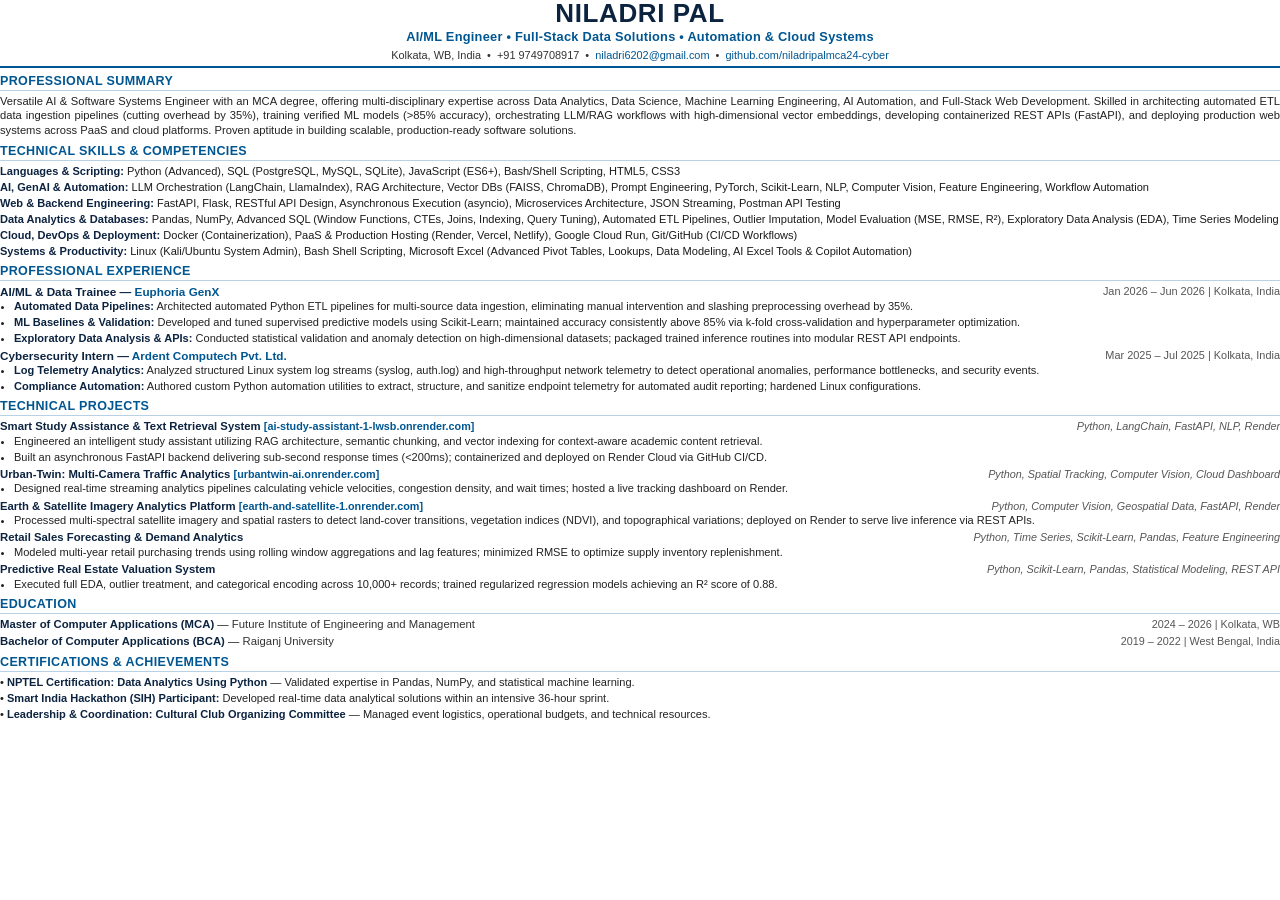
<file: resume.html>
<!DOCTYPE html>
<html lang="en">
<head>
  <meta charset="UTF-8" />
  <meta name="viewport" content="width=device-width, initial-scale=1.0" />
  <title>Niladri Pal - Resume</title>
  <style>
    @page {
      size: letter portrait;
      margin: 0.35in 0.45in 0.35in 0.45in;
    }
    * {
      box-sizing: border-box;
      margin: 0;
      padding: 0;
    }
    body {
      font-family: -apple-system, BlinkMacSystemFont, "Segoe UI", Roboto, "Helvetica Neue", Arial, sans-serif;
      color: #1a1a1a;
      background: #FFFFFF;
      font-size: 8.7pt;
      line-height: 1.30;
      -webkit-font-smoothing: antialiased;
    }
    .header {
      text-align: center;
      border-bottom: 2px solid #005691;
      padding-bottom: 3.5px;
      margin-bottom: 5px;
    }
    h1 {
      font-size: 19.5pt;
      font-weight: 800;
      letter-spacing: 0.6px;
      color: #0c2340;
      margin-bottom: 1.5px;
      line-height: 1.05;
    }
    .subtitle {
      font-size: 9.6pt;
      font-weight: 700;
      color: #005691;
      letter-spacing: 0.25px;
      margin-bottom: 2.5px;
    }
    .contact-info {
      font-size: 8.2pt;
      color: #333333;
    }
    .contact-info a {
      color: #005691;
      text-decoration: none;
    }
    .contact-info a:hover {
      text-decoration: underline;
    }
    .section-title {
      font-size: 9.4pt;
      font-weight: 800;
      color: #005691;
      border-bottom: 1.2px solid #b8d1e5;
      padding-bottom: 1px;
      margin-top: 5px;
      margin-bottom: 3px;
      text-transform: uppercase;
      letter-spacing: 0.35px;
    }
    .summary-text {
      font-size: 8.4pt;
      text-align: justify;
      color: #222222;
      line-height: 1.30;
    }
    .skill-category {
      margin-bottom: 1.8px;
      font-size: 8.3pt;
      line-height: 1.28;
    }
    .skill-label {
      font-weight: 700;
      color: #0c2340;
    }
    .job-header {
      display: flex;
      justify-content: space-between;
      font-weight: 700;
      font-size: 8.8pt;
      color: #0c2340;
      margin-top: 3px;
    }
    .job-company {
      font-weight: 700;
      color: #005691;
    }
    .job-meta {
      font-size: 8.2pt;
      color: #555555;
      font-weight: 500;
    }
    ul {
      margin-left: 14px;
      margin-bottom: 2px;
    }
    li {
      margin-bottom: 1.5px;
      font-size: 8.3pt;
      color: #222222;
      line-height: 1.28;
    }
    li strong {
      color: #0c2340;
      font-weight: 700;
    }
    .project-header {
      display: flex;
      justify-content: space-between;
      align-items: baseline;
      font-size: 8.5pt;
      margin-top: 3px;
    }
    .project-title {
      font-weight: 700;
      color: #0c2340;
    }
    .project-url {
      color: #005691;
      font-weight: 600;
      text-decoration: none;
      font-size: 8.1pt;
    }
    .project-url:hover {
      text-decoration: underline;
    }
    .project-stack {
      font-weight: 400;
      color: #555555;
      font-style: italic;
      font-size: 8.1pt;
    }
    .edu-row {
      display: flex;
      justify-content: space-between;
      font-size: 8.5pt;
      margin-top: 2px;
    }
    .edu-degree {
      font-weight: 700;
      color: #0c2340;
    }
    .edu-institution {
      color: #333333;
    }
    .edu-date {
      color: #555555;
      font-size: 8.1pt;
    }
    .cert-item {
      font-size: 8.3pt;
      margin-top: 1.5px;
      color: #222222;
      line-height: 1.28;
    }
    .cert-title {
      font-weight: 700;
      color: #0c2340;
    }
  </style>
</head>
<body>

  <!-- Header -->
  <div class="header">
    <h1>NILADRI PAL</h1>
    <div class="subtitle">AI/ML Engineer &bull; Full-Stack Data Solutions &bull; Automation &amp; Cloud Systems</div>
    <div class="contact-info">
      Kolkata, WB, India &nbsp;&bull;&nbsp; +91 9749708917 &nbsp;&bull;&nbsp; <a href="mailto:niladri6202@gmail.com">niladri6202@gmail.com</a> &nbsp;&bull;&nbsp; <a href="https://github.com/niladripalmca24-cyber" target="_blank">github.com/niladripalmca24-cyber</a>
    </div>
  </div>

  <!-- Professional Summary -->
  <div class="section-title">Professional Summary</div>
  <p class="summary-text">
    Versatile AI &amp; Software Systems Engineer with an MCA degree, offering multi-disciplinary expertise across Data Analytics, Data Science, Machine Learning Engineering, AI Automation, and Full-Stack Web Development. Skilled in architecting automated ETL data ingestion pipelines (cutting overhead by 35%), training verified ML models (&gt;85% accuracy), orchestrating LLM/RAG workflows with high-dimensional vector embeddings, developing containerized REST APIs (FastAPI), and deploying production web systems across PaaS and cloud platforms. Proven aptitude in building scalable, production-ready software solutions.
  </p>

  <!-- Technical Skills & Competencies -->
  <div class="section-title">Technical Skills &amp; Competencies</div>
  <div class="skill-category">
    <span class="skill-label">Languages &amp; Scripting:</span> Python (Advanced), SQL (PostgreSQL, MySQL, SQLite), JavaScript (ES6+), Bash/Shell Scripting, HTML5, CSS3
  </div>
  <div class="skill-category">
    <span class="skill-label">AI, GenAI &amp; Automation:</span> LLM Orchestration (LangChain, LlamaIndex), RAG Architecture, Vector DBs (FAISS, ChromaDB), Prompt Engineering, PyTorch, Scikit-Learn, NLP, Computer Vision, Feature Engineering, Workflow Automation
  </div>
  <div class="skill-category">
    <span class="skill-label">Web &amp; Backend Engineering:</span> FastAPI, Flask, RESTful API Design, Asynchronous Execution (asyncio), Microservices Architecture, JSON Streaming, Postman API Testing
  </div>
  <div class="skill-category">
    <span class="skill-label">Data Analytics &amp; Databases:</span> Pandas, NumPy, Advanced SQL (Window Functions, CTEs, Joins, Indexing, Query Tuning), Automated ETL Pipelines, Outlier Imputation, Model Evaluation (MSE, RMSE, R²), Exploratory Data Analysis (EDA), Time Series Modeling
  </div>
  <div class="skill-category">
    <span class="skill-label">Cloud, DevOps &amp; Deployment:</span> Docker (Containerization), PaaS &amp; Production Hosting (Render, Vercel, Netlify), Google Cloud Run, Git/GitHub (CI/CD Workflows)
  </div>
  <div class="skill-category">
    <span class="skill-label">Systems &amp; Productivity:</span> Linux (Kali/Ubuntu System Admin), Bash Shell Scripting, Microsoft Excel (Advanced Pivot Tables, Lookups, Data Modeling, AI Excel Tools &amp; Copilot Automation)
  </div>

  <!-- Professional Experience -->
  <div class="section-title">Professional Experience</div>
  <div class="job-header">
    <span>AI/ML &amp; Data Trainee — <span class="job-company">Euphoria GenX</span></span>
    <span class="job-meta">Jan 2026 – Jun 2026 | Kolkata, India</span>
  </div>
  <ul>
    <li><strong>Automated Data Pipelines:</strong> Architected automated Python ETL pipelines for multi-source data ingestion, eliminating manual intervention and slashing preprocessing overhead by 35%.</li>
    <li><strong>ML Baselines &amp; Validation:</strong> Developed and tuned supervised predictive models using Scikit-Learn; maintained accuracy consistently above 85% via k-fold cross-validation and hyperparameter optimization.</li>
    <li><strong>Exploratory Data Analysis &amp; APIs:</strong> Conducted statistical validation and anomaly detection on high-dimensional datasets; packaged trained inference routines into modular REST API endpoints.</li>
  </ul>

  <div class="job-header">
    <span>Cybersecurity Intern — <span class="job-company">Ardent Computech Pvt. Ltd.</span></span>
    <span class="job-meta">Mar 2025 – Jul 2025 | Kolkata, India</span>
  </div>
  <ul>
    <li><strong>Log Telemetry Analytics:</strong> Analyzed structured Linux system log streams (syslog, auth.log) and high-throughput network telemetry to detect operational anomalies, performance bottlenecks, and security events.</li>
    <li><strong>Compliance Automation:</strong> Authored custom Python automation utilities to extract, structure, and sanitize endpoint telemetry for automated audit reporting; hardened Linux configurations.</li>
  </ul>

  <!-- Technical Projects -->
  <div class="section-title">Technical Projects</div>

  <div class="project-header">
    <div>
      <span class="project-title">Smart Study Assistance &amp; Text Retrieval System</span>
      <a href="https://ai-study-assistant-1-lwsb.onrender.com" target="_blank" class="project-url">[ai-study-assistant-1-lwsb.onrender.com]</a>
    </div>
    <div class="project-stack">Python, LangChain, FastAPI, NLP, Render</div>
  </div>
  <ul>
    <li>Engineered an intelligent study assistant utilizing RAG architecture, semantic chunking, and vector indexing for context-aware academic content retrieval.</li>
    <li>Built an asynchronous FastAPI backend delivering sub-second response times (&lt;200ms); containerized and deployed on Render Cloud via GitHub CI/CD.</li>
  </ul>

  <div class="project-header">
    <div>
      <span class="project-title">Urban-Twin: Multi-Camera Traffic Analytics</span>
      <a href="https://urbantwin-ai.onrender.com" target="_blank" class="project-url">[urbantwin-ai.onrender.com]</a>
    </div>
    <div class="project-stack">Python, Spatial Tracking, Computer Vision, Cloud Dashboard</div>
  </div>
  <ul>
    <li>Designed real-time streaming analytics pipelines calculating vehicle velocities, congestion density, and wait times; hosted a live tracking dashboard on Render.</li>
  </ul>

  <div class="project-header">
    <div>
      <span class="project-title">Earth &amp; Satellite Imagery Analytics Platform</span>
      <a href="https://earth-and-satellite-1.onrender.com" target="_blank" class="project-url">[earth-and-satellite-1.onrender.com]</a>
    </div>
    <div class="project-stack">Python, Computer Vision, Geospatial Data, FastAPI, Render</div>
  </div>
  <ul>
    <li>Processed multi-spectral satellite imagery and spatial rasters to detect land-cover transitions, vegetation indices (NDVI), and topographical variations; deployed on Render to serve live inference via REST APIs.</li>
  </ul>

  <div class="project-header">
    <div>
      <span class="project-title">Retail Sales Forecasting &amp; Demand Analytics</span>
    </div>
    <div class="project-stack">Python, Time Series, Scikit-Learn, Pandas, Feature Engineering</div>
  </div>
  <ul>
    <li>Modeled multi-year retail purchasing trends using rolling window aggregations and lag features; minimized RMSE to optimize supply inventory replenishment.</li>
  </ul>

  <div class="project-header">
    <div>
      <span class="project-title">Predictive Real Estate Valuation System</span>
    </div>
    <div class="project-stack">Python, Scikit-Learn, Pandas, Statistical Modeling, REST API</div>
  </div>
  <ul>
    <li>Executed full EDA, outlier treatment, and categorical encoding across 10,000+ records; trained regularized regression models achieving an R² score of 0.88.</li>
  </ul>

  <!-- Education -->
  <div class="section-title">Education</div>
  <div class="edu-row">
    <div><span class="edu-degree">Master of Computer Applications (MCA)</span> &mdash; <span class="edu-institution">Future Institute of Engineering and Management</span></div>
    <div class="edu-date">2024 – 2026 | Kolkata, WB</div>
  </div>
  <div class="edu-row">
    <div><span class="edu-degree">Bachelor of Computer Applications (BCA)</span> &mdash; <span class="edu-institution">Raiganj University</span></div>
    <div class="edu-date">2019 – 2022 | West Bengal, India</div>
  </div>

  <!-- Certifications & Achievements -->
  <div class="section-title">Certifications &amp; Achievements</div>
  <div class="cert-item">
    &bull; <span class="cert-title">NPTEL Certification: Data Analytics Using Python</span> &mdash; Validated expertise in Pandas, NumPy, and statistical machine learning.
  </div>
  <div class="cert-item">
    &bull; <span class="cert-title">Smart India Hackathon (SIH) Participant:</span> Developed real-time data analytical solutions within an intensive 36-hour sprint.
  </div>
  <div class="cert-item">
    &bull; <span class="cert-title">Leadership &amp; Coordination: Cultural Club Organizing Committee</span> &mdash; Managed event logistics, operational budgets, and technical resources.
  </div>

</body>
</html>
</file>
